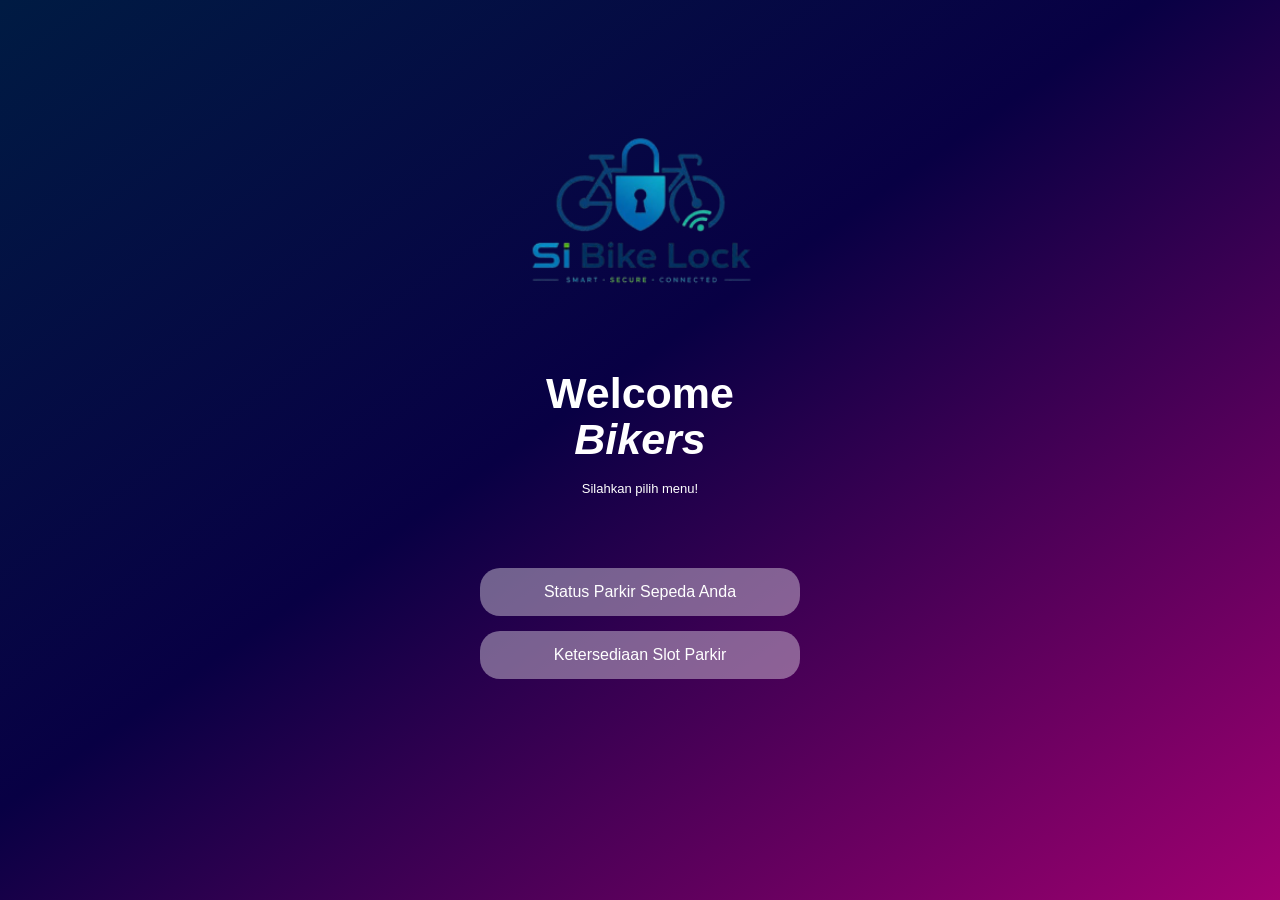
<file: index.html>
<!DOCTYPE html>
<html lang="id">
<head>
    <meta charset="UTF-8">
    <meta name="viewport" content="width=device-width, initial-scale=1.0">
    <title>SiBike Lock</title>
    <link rel="stylesheet" href="style.css">
</head>
<body>

    <div class="container">

        <div class="logo">
    <img src="logo-sibike.png"
         alt="Logo SiBike Lock"
         class="logo-image">
</div>

        <div class="welcome">
            <h1>Welcome<br><i>Bikers</i></h1>
            <p>Silahkan pilih menu!</p>
        </div>

        <div class="menu">
            <a href="cek-id.html" class="menu-button">
                Status Parkir Sepeda Anda
            </a>

            <a href="ketersediaan.html" class="menu-button">
                Ketersediaan Slot Parkir
            </a>
        </div>

    </div>

</body>
</html>
</file>
<file: style.css>
/* =====================================
   1. PENGATURAN DASAR
===================================== */

* {
    margin: 0;
    padding: 0;
    box-sizing: border-box;
}

body {
    font-family: Arial, sans-serif;
    min-height: 100vh;

    background: linear-gradient(
        145deg,
        #001b43 0%,
        #080044 45%,
        #a00070 100%
    );

    color: white;
}

.container {
    width: 100%;
    min-height: 100vh;

    display: flex;
    flex-direction: column;
    align-items: center;

    padding: 75px 20px 40px;
}


/* =====================================
   2. LOGO SIBIKE LOCK
===================================== */

.logo {
    text-align: center;
    margin-bottom: 15px;
}

.logo-icon {
    width: 180px;
    height: 100px;
    margin: auto;
}

.logo-icon svg {
    width: 100%;
    height: 100%;

    fill: none;
    stroke: #0876bd;
    stroke-width: 4;
    stroke-linecap: round;
    stroke-linejoin: round;
}

.logo-icon .lock-shackle {
    stroke: #0876bd;
    stroke-width: 5;
}

.logo-icon .lock-body {
    fill: #0876bd;
    stroke: #0876bd;
}

.logo-icon .lock-hole {
    fill: #001b43;
    stroke: #001b43;
}

.logo-icon .signal {
    stroke: #00d9b5;
    stroke-width: 4;
}

.logo-icon .signal-dot {
    fill: #00d9b5;
    stroke: #00d9b5;
}

.logo h2 {
    font-size: 30px;
    color: #073e82;
    letter-spacing: 1px;
}

.logo h2 span {
    color: #00a6d9;
}

.tagline {
    color: #00b7dc;
    font-size: 9px;
    letter-spacing: 3px;
    margin-top: 3px;
}

.logo-line {
    width: 190px;
    height: 2px;
    background: #00a6d9;
    margin: 8px auto 0;
}


/* =====================================
   3. HALAMAN UTAMA
===================================== */

.welcome {
    text-align: center;
}

.welcome h1 {
    font-size: 43px;
    line-height: 1.08;
    font-weight: bold;
}

.welcome h1 i {
    font-style: italic;
}

.welcome p {
    font-size: 13px;
    margin-top: 18px;
}

.menu {
    width: 100%;
    max-width: 320px;

    display: flex;
    flex-direction: column;
    gap: 15px;

    margin-top: 72px;
}

.menu-button {
    width: 100%;
    padding: 15px 10px;

    text-align: center;
    text-decoration: none;
    color: white;
    font-size: 16px;

    background: rgba(255, 255, 255, 0.38);
    border-radius: 20px;

    transition: 0.3s;
}

.menu-button:hover {
    background: rgba(255, 255, 255, 0.55);
    transform: scale(1.03);
}


/* =====================================
   4. HALAMAN CEK ID
===================================== */

.cekid-heading {
    text-align: center;
}

.cekid-heading h1 {
    font-size: 43px;
    line-height: 1.08;
}

.cekid-heading p {
    font-size: 13px;
    margin-top: 18px;
}

.cekid-form {
    width: 100%;
    max-width: 260px;

    display: flex;
    flex-direction: column;
    gap: 15px;

    margin-top: 72px;
}

.cekid-form input,
.cekid-form button {
    width: 100%;
    height: 49px;

    border: none;
    border-radius: 20px;

    background: rgba(255, 255, 255, 0.38);

    color: white;
    font-size: 16px;
    text-align: center;
}

.cekid-form input {
    outline: none;
}

.cekid-form input::placeholder {
    color: white;
    opacity: 1;
}

.cekid-form button {
    cursor: pointer;
    transition: 0.3s;
}

.cekid-form button:hover {
    background: rgba(255, 255, 255, 0.55);
}

#errorMessage {
    color: #ffb6c1;
    font-size: 12px;
    text-align: center;
    min-height: 15px;
}


/* =====================================
   5. HALAMAN STATUS PARKIR
===================================== */

.status-heading {
    text-align: center;
}

.status-heading h1 {
    font-size: 43px;
    line-height: 1.08;
}

.status-heading p {
    font-size: 13px;
    margin-top: 18px;
}

.status-grid {
    width: 100%;
    max-width: 320px;

    display: flex;
    flex-direction: column;
    gap: 18px;

    margin-top: 72px;
}

.status-item {
    display: grid;
    grid-template-columns: 1fr 1fr;
    gap: 20px;
}

.status-label,
.status-value {
    min-height: 49px;

    display: flex;
    justify-content: center;
    align-items: center;

    background: rgba(255, 255, 255, 0.38);
    border-radius: 20px;

    color: white;
    font-size: 16px;
    text-align: center;
}

.status-message {
    margin-top: 20px;
    font-size: 13px;
    text-align: center;
}


/* =====================================
   6. KETERSEDIAAN SLOT
===================================== */

.availability-heading {
    text-align: center;
}

.availability-heading h1 {
    font-size: 43px;
    line-height: 1.08;
}

.availability-heading p {
    font-size: 13px;
    margin-top: 18px;
}

.slot-list {
    width: 100%;
    max-width: 320px;

    display: flex;
    flex-direction: column;
    gap: 18px;

    margin-top: 72px;
}

.slot-item {
    display: grid;
    grid-template-columns: 1fr 1fr;
    gap: 13px;
}

.slot-number,
.slot-status {
    min-height: 49px;

    display: flex;
    justify-content: center;
    align-items: center;

    border-radius: 20px;

    color: white;
    font-size: 16px;
    text-align: center;
}

.slot-number,
.slot-status.empty {
    background: rgba(255, 255, 255, 0.38);
}

.slot-status.booked {
    background: rgba(255, 190, 70, 0.55);
}

.slot-status.occupied {
    background: rgba(230, 75, 90, 0.55);
}

.booking-button {
    width: 100%;
    max-width: 290px;
    min-height: 55px;

    display: flex;
    justify-content: center;
    align-items: center;

    margin-top: 100px;

    border: 2px solid white;
    border-radius: 20px;

    background: transparent;

    color: white;
    text-decoration: none;
    font-size: 16px;

    transition: 0.3s;
}

.booking-button:hover {
    background: rgba(255, 255, 255, 0.2);
}


/* =====================================
   7. BOOKING SLOT
===================================== */

.booking-container {
    padding-top: 75px;
}

.booking-heading {
    text-align: center;
    margin-top: 25px;
}

.booking-heading h1 {
    font-size: 43px;
    line-height: 1.1;
}

.booking-heading p {
    font-size: 13px;
    margin-top: 35px;
}

.available-slots {
    width: 100%;

    display: flex;
    flex-direction: column;
    align-items: center;
    gap: 18px;

    margin-top: 72px;
}

.available-slot-button {
    min-width: 79px;
    min-height: 49px;

    padding: 12px 20px;

    border: none;
    border-radius: 20px;

    background: rgba(255, 255, 255, 0.38);

    color: white;
    font-size: 16px;

    cursor: pointer;
    transition: 0.3s;
}

.available-slot-button:hover {
    background: rgba(255, 255, 255, 0.6);
    transform: scale(1.05);
}

.booking-result {
    margin-top: 25px;
    font-size: 13px;
    color: #00d9b5;
    text-align: center;
    min-height: 20px;
}

.no-available-slot {
    max-width: 280px;
    font-size: 14px;
    line-height: 1.6;
    text-align: center;
}


/* =====================================
   8. BOOKING BERHASIL
===================================== */

.success-container {
    padding-top: 75px;
}

.success-heading {
    text-align: center;
}

.success-heading h1 {
    font-size: 43px;
    line-height: 1.08;
}

.success-heading p {
    max-width: 290px;
    font-size: 13px;
    line-height: 1.5;
    margin: 14px auto 0;
}

.success-grid {
    width: 100%;
    max-width: 320px;

    display: flex;
    flex-direction: column;
    gap: 18px;

    margin-top: 54px;
}

.success-item {
    display: grid;
    grid-template-columns: 1fr 1fr;
    gap: 13px;
}

.success-label,
.success-value {
    min-height: 49px;

    display: flex;
    justify-content: center;
    align-items: center;

    background: rgba(255, 255, 255, 0.38);
    border-radius: 20px;

    color: white;
    font-size: 16px;
    text-align: center;
}

.success-message {
    margin-top: 20px;
    font-size: 13px;
    text-align: center;
    color: #00d9b5;
}


/* =====================================
   9. TOMBOL KEMBALI
===================================== */

.back-button {
    display: inline-block;

    margin-top: 25px;
    padding: 12px 20px;

    background: rgba(255, 255, 255, 0.25);
    border-radius: 15px;

    color: white;
    text-decoration: none;
    font-size: 13px;

    transition: 0.3s;
}

.back-button:hover {
    background: rgba(255, 255, 255, 0.45);
}


/* =====================================
   10. RESPONSIVE DESIGN
===================================== */

@media (max-width: 480px) {

    .container {
        padding-top: 75px;
    }

    .welcome h1,
    .cekid-heading h1,
    .status-heading h1,
    .availability-heading h1,
    .booking-heading h1,
    .success-heading h1 {
        font-size: 43px;
    }

    .menu,
    .status-grid,
    .slot-list,
    .success-grid {
        max-width: 320px;
    }

    .booking-button {
        max-width: 290px;
    }

}
.logo-image {
    width: 280px;
    max-width: 100%;
    height: auto;
    display: block;
    margin: 0 auto;
}
</file>
